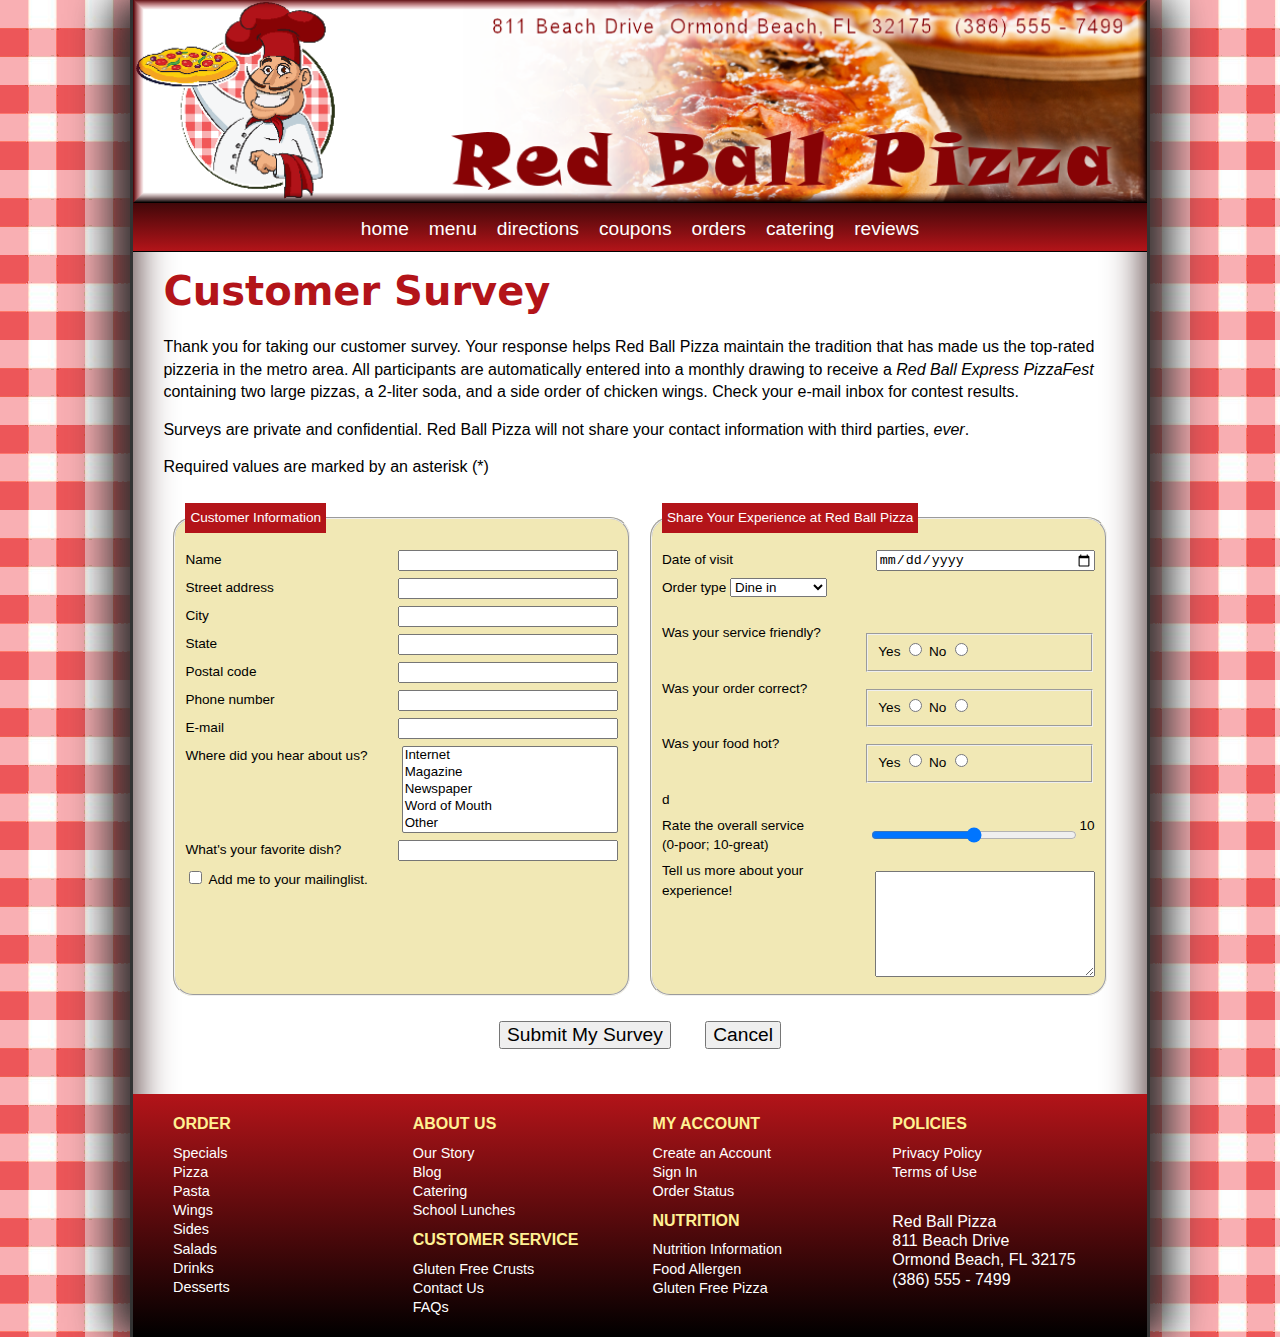
<file: index.html>
<!DOCTYPE html>
<html lang="en">

<head>
   <!--
      New Perspectives on HTML5 and CSS3, 7th Edition
      Tutorial 7
      Tutorial Case

      Red Ball Pizza Survey Form
      Author: 
      Date:   

      Filename:   rb_survey.html

   -->
   <meta charset="utf-8" />
   <meta name="viewport" content="width=device-width, initial-scale=1" />
   <title>Red Ball Survey</title>
   <link href="rb_reset.css" rel="stylesheet" />
   <link href="rb_styles.css" rel="stylesheet" />
   <link href="./rb_forms_txt.css" rel="stylesheet" />
</head>
<style>
   fieldset {
      margin-top: 10px;
   }

   textarea {
      margin-top: 10px;
      height: 100px;
      width: 95%;
   }
</style>

<body>
   <header>
      <img src="rb_logo.png" alt="Red Ball Pizza" id="logoimg" />
      <nav> <a id="navicon" href="#"><img src="rb_navicon.png" alt="" /></a>
         <ul>
            <li><a href="#">home</a></li>
            <li><a href="#">menu</a></li>
            <li><a href="#">directions</a></li>
            <li><a href="#">coupons</a></li>
            <li><a href="#">orders</a></li>
            <li><a href="#">catering</a></li>
            <li><a href="#">reviews</a></li>
         </ul>
      </nav>
   </header>
   <section>
      <h1>Customer Survey</h1>
      <p>Thank you for taking our customer survey. Your response
         helps Red Ball Pizza maintain the tradition that has made
         us the top-rated pizzeria in the metro area.
         All participants are automatically entered into a monthly
         drawing to receive a <em>Red Ball Express PizzaFest</em> containing
         two large pizzas, a 2-liter soda, and a side
         order of chicken wings. Check your e-mail inbox for
         contest results. </p>
      <p>Surveys are private and confidential. Red Ball
         Pizza will not share your contact information with third
         parties, <em>ever</em>. </p>
      <p>Required values are marked by an asterisk (*)</p>

      <form id="survey">
         <fieldset id="custInfo">
            <legend>Customer Information</legend>
            <div class="formRow">
               <label for="name">Name</label>
               <input name="custName" id="name" type="text" required/>
            </div>
            <div class="formRow">
               <label for="street">Street address</label> 
               <input name="custStreet" id="street" type="text" required/>
               </div>
               <div class="formRow">
                  <label for="city">City</label>
                  <input name="custCity" id="city" type="text" required />
               </div>
               <div class="formRow">
                  <label for="state">State</label>
                  <input name="custState" id="state" type="text" required/>
               </div>
               <div class="formRow">
                  <label for="zip">Postal code</label>
                  <input name="custZip" id="zip" type="text" required pattern="^\d{5}(-\d{4})?$"/>
               </div>
               <div class="formRow">
                  <label for="phone">Phone number</label>
                  <input name="custPhone" id="phone" type="tel" required pattern="A\d{10}$[^\(\d{3}\)\s*)?\d{3}[\s-]?\d{4}$"/>
               </div>
               <div class="formRow">
                  <label for="mail">E-mail</label>
                  <input name="custEmail" id="mail" type="email" required/>
               </div>

               <div class="formRow">
               <label for="info">Where did you hear about us?</label>
               <select name="infoSrc" id="info" size="5" multiple required>
                  <option value="internet">Internet</option>
                  <option value="mag">Magazine</option>
                  <option value="news">Newspaper</option>
                  <option value="word">Word of Mouth</option>
                  <option value="other">Other</option>
               </select>
            </div>

            <div class="formRow">

<label for="dish">What's your favorite dish?</label> 
<input name="favDish" id="dish" type="text" list="dishType" required/> 
</div>

<datalist id="dishType">
<option value="Anitpasto Pizza" > </option>
<option value="Big Kahuna Pizza" ></option>
<option value="BBQ Chicken Pizza" ></option>
<option value="Mediterranean Herb Pizza" > </option>
<option value="Pasta Rolls" ></option>
<option value="Pasto Artichoke Pizza" > </option>
 </datalist>


               <input name="mailMe" id="mailCB" value="yes" type="checkbox" required/> 
               <label for="mailCB" required>Add me to your mailinglist. </label>
   
            </fieldset>
         <fieldset id="expInfo">
            <legend>Share Your Experience at Red Ball Pizza</legend>
            <div class="formRow">
               <label for="visit" >Date of visit</label>
               <input name="visitDate" id="visit" type="date" required/>
            </div>
            
            <label for="order">Order type</label>
            <select name="orderType" id="order" required>
               <option value="order1">Carry out</option>
               <option value="order2">Delivery</option>
               <option value="order3" selected>Dine in</option>
               <option value="order4">Take 'n bake</option>
            </select>
               <br>
               <br>


            <div class="formRow">
               <label>Was your service friendly?</label>
               <fieldset class="optGroup">
                  <label for="fYes">Yes</label>
                  <input name="sFriend" id="fYes" value="yes" type="radio" required/>
                  <label for="fNo">No</label>
                  <input name="sFriend" id="fNo" value="no" type="radio" required/>
               </fieldset>
            </div>
            <div class="formRow">
               <label>Was your order correct?</label>
               <fieldset class="optGroup">
                  <label for="cYes">Yes</label>
                  <input name="oCorrect" id="cYes" value="yes" type="radio" required/>
                  <label for="cNo">No</label>
                  <input name="oCorrect" id="cNo" value="no" type="radio" required/>
               </fieldset>
            </div>

            <div class="formRow">

            <label>Was your food hot?</label>
            <fieldset class="optGroup">
               <label for="hYes">Yes</label>
               <input name="foodHot" id="hYes" value="yes" type="radio" required/>
               <label for="hNo">No</label>
               <input name="foodHot" id="hNo" value="no" type="radio" required/>
            </fieldset>
            </div>d

            <div class="formRow">
               <label for="range Box">Rate the overall service<br /> (0-poor; 10-great)</label>
               <input name="serviceRate" id="rangeBox" type="range" value="5" step="1" min="0" max="10" />
               10
            </div>
            <div class="formRow">
            
                  
                  


            <label for="commBox">Tell us more about your experience!</label>
            <textarea name="custExp" id="commBox" required></textarea>

            </div>

         </fieldset>
         <div id="buttons">
            <input type="submit" value="Submit My Survey" /> 
            <input type="reset" value="Cancel" />
            </div>
      </form>
     




   </section>
   <footer>
      <h1>ORDER</h1>
      <a href="#">Specials</a> <a href="#">Pizza</a> <a href="#">Pasta</a> <a href="#">Wings</a> <a href="#">Sides</a>
      <a href="#">Salads</a> <a href="#">Drinks</a> <a href="#">Desserts</a>
      <h1>ABOUT US</h1>
      <a href="#">Our Story</a> <a href="#">Blog</a> <a href="#">Catering</a> <a href="#">School Lunches</a>
      <h1>CUSTOMER SERVICE</h1>
      <a href="#">Gluten Free Crusts</a> <a href="#">Contact Us</a> <a href="#">FAQs</a>
      <h1>MY ACCOUNT</h1>
      <a href="#">Create an Account</a> <a href="#">Sign In</a> <a href="#">Order Status</a>
      <h1>NUTRITION</h1>
      <a href="#">Nutrition Information</a> <a href="#">Food Allergen</a> <a href="#">Gluten Free Pizza</a>
      <h1>POLICIES</h1>
      <a href="#">Privacy Policy</a> <a href="#">Terms of Use</a>
      <address>
         Red Ball Pizza <br />
         811 Beach Drive <br />
         Ormond Beach, FL 32175 <br />
         (386) 555 - 7499
      </address>
   </footer>
</body>

</html>
</file>
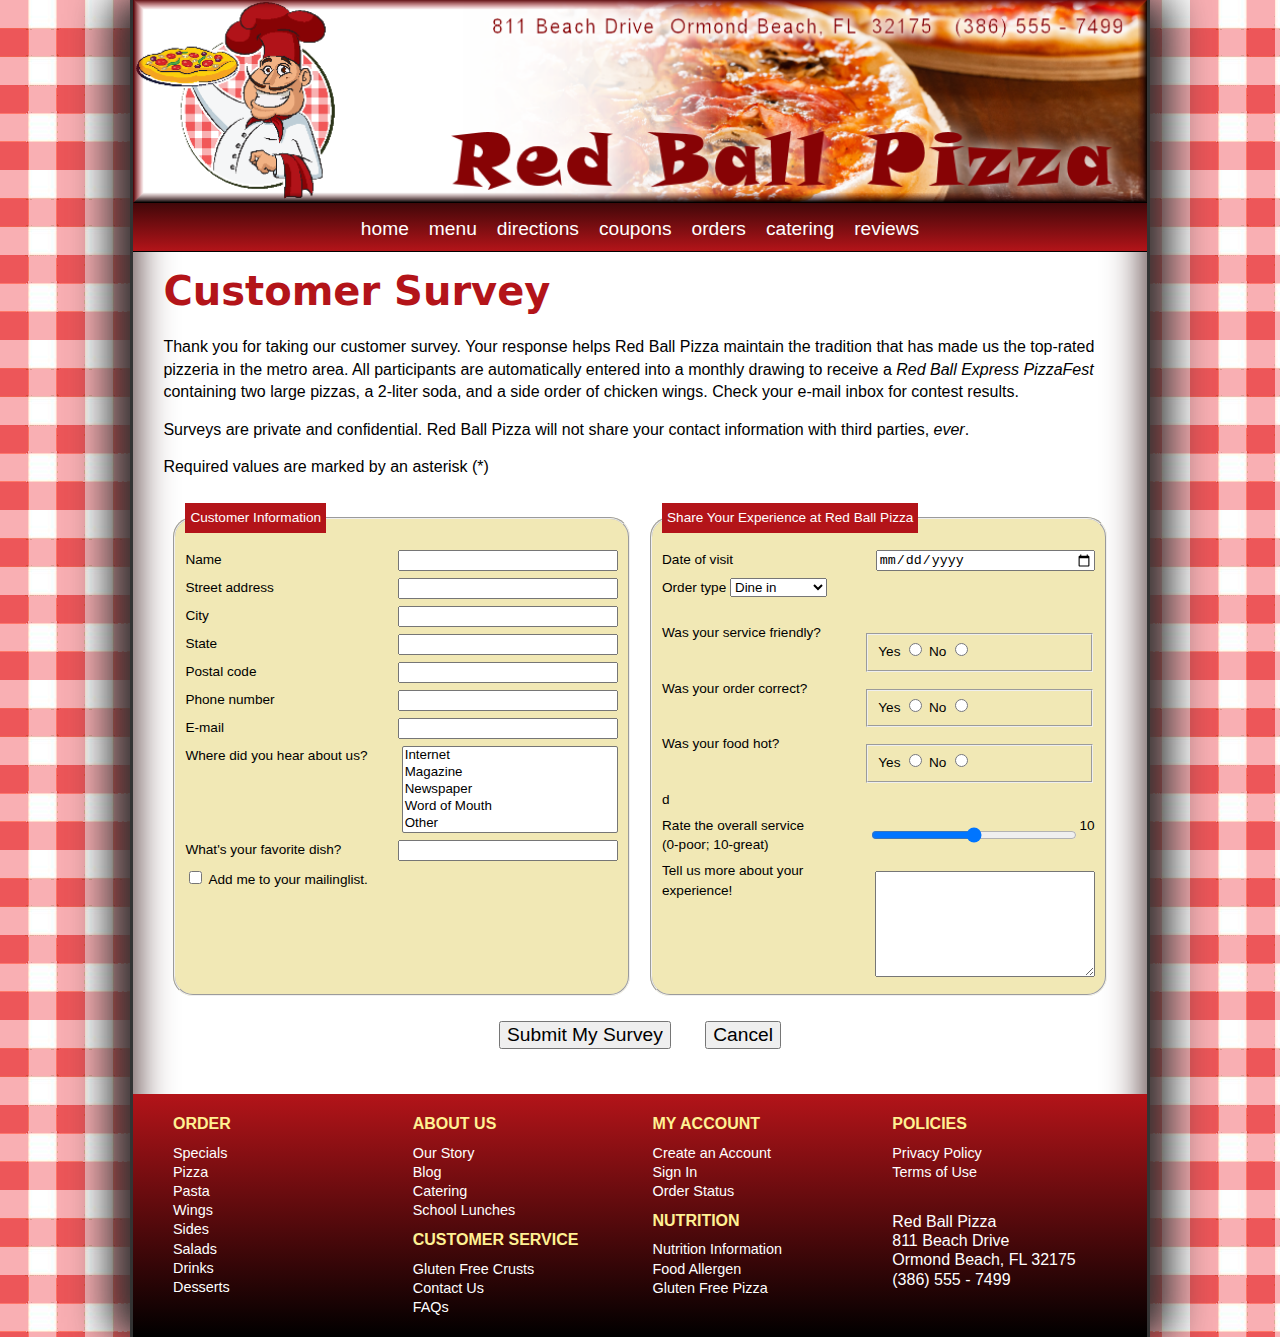
<file: rb_survey_txt.html>
<!DOCTYPE html>
<html lang="en">

<head>
   <!--
      New Perspectives on HTML5 and CSS3, 7th Edition
      Tutorial 7
      Tutorial Case

      Red Ball Pizza Survey Form
      Author: 
      Date:   

      Filename:   rb_survey.html

   -->
   <meta charset="utf-8" />
   <meta name="viewport" content="width=device-width, initial-scale=1" />
   <title>Red Ball Survey</title>
   <link href="rb_reset.css" rel="stylesheet" />
   <link href="rb_styles.css" rel="stylesheet" />
   <link href="./rb_forms_txt.css" rel="stylesheet" />
</head>
<style>
   fieldset {
      margin-top: 10px;
   }

   textarea {
      margin-top: 10px;
      height: 100px;
      width: 95%;
   }
</style>

<body>
   <header>
      <img src="rb_logo.png" alt="Red Ball Pizza" id="logoimg" />
      <nav> <a id="navicon" href="#"><img src="rb_navicon.png" alt="" /></a>
         <ul>
            <li><a href="#">home</a></li>
            <li><a href="#">menu</a></li>
            <li><a href="#">directions</a></li>
            <li><a href="#">coupons</a></li>
            <li><a href="#">orders</a></li>
            <li><a href="#">catering</a></li>
            <li><a href="#">reviews</a></li>
         </ul>
      </nav>
   </header>
   <section>
      <h1>Customer Survey</h1>
      <p>Thank you for taking our customer survey. Your response
         helps Red Ball Pizza maintain the tradition that has made
         us the top-rated pizzeria in the metro area.
         All participants are automatically entered into a monthly
         drawing to receive a <em>Red Ball Express PizzaFest</em> containing
         two large pizzas, a 2-liter soda, and a side
         order of chicken wings. Check your e-mail inbox for
         contest results. </p>
      <p>Surveys are private and confidential. Red Ball
         Pizza will not share your contact information with third
         parties, <em>ever</em>. </p>
      <p>Required values are marked by an asterisk (*)</p>

      <form id="survey">
         <fieldset id="custInfo">
            <legend>Customer Information</legend>
            <div class="formRow">
               <label for="name">Name</label>
               <input name="custName" id="name" type="text" required/>
            </div>
            <div class="formRow">
               <label for="street">Street address</label> 
               <input name="custStreet" id="street" type="text" required/>
               </div>
               <div class="formRow">
                  <label for="city">City</label>
                  <input name="custCity" id="city" type="text" required />
               </div>
               <div class="formRow">
                  <label for="state">State</label>
                  <input name="custState" id="state" type="text" required/>
               </div>
               <div class="formRow">
                  <label for="zip">Postal code</label>
                  <input name="custZip" id="zip" type="text" required pattern="^\d{5}(-\d{4})?$"/>
               </div>
               <div class="formRow">
                  <label for="phone">Phone number</label>
                  <input name="custPhone" id="phone" type="tel" required pattern="A\d{10}$[^\(\d{3}\)\s*)?\d{3}[\s-]?\d{4}$"/>
               </div>
               <div class="formRow">
                  <label for="mail">E-mail</label>
                  <input name="custEmail" id="mail" type="email" required/>
               </div>

               <div class="formRow">
               <label for="info">Where did you hear about us?</label>
               <select name="infoSrc" id="info" size="5" multiple required>
                  <option value="internet">Internet</option>
                  <option value="mag">Magazine</option>
                  <option value="news">Newspaper</option>
                  <option value="word">Word of Mouth</option>
                  <option value="other">Other</option>
               </select>
            </div>

            <div class="formRow">

<label for="dish">What's your favorite dish?</label> 
<input name="favDish" id="dish" type="text" list="dishType" required/> 
</div>

<datalist id="dishType">
<option value="Anitpasto Pizza" > </option>
<option value="Big Kahuna Pizza" ></option>
<option value="BBQ Chicken Pizza" ></option>
<option value="Mediterranean Herb Pizza" > </option>
<option value="Pasta Rolls" ></option>
<option value="Pasto Artichoke Pizza" > </option>
 </datalist>


               <input name="mailMe" id="mailCB" value="yes" type="checkbox" required/> 
               <label for="mailCB" required>Add me to your mailinglist. </label>
   
            </fieldset>
         <fieldset id="expInfo">
            <legend>Share Your Experience at Red Ball Pizza</legend>
            <div class="formRow">
               <label for="visit" >Date of visit</label>
               <input name="visitDate" id="visit" type="date" required/>
            </div>
            
            <label for="order">Order type</label>
            <select name="orderType" id="order" required>
               <option value="order1">Carry out</option>
               <option value="order2">Delivery</option>
               <option value="order3" selected>Dine in</option>
               <option value="order4">Take 'n bake</option>
            </select>
               <br>
               <br>


            <div class="formRow">
               <label>Was your service friendly?</label>
               <fieldset class="optGroup">
                  <label for="fYes">Yes</label>
                  <input name="sFriend" id="fYes" value="yes" type="radio" required/>
                  <label for="fNo">No</label>
                  <input name="sFriend" id="fNo" value="no" type="radio" required/>
               </fieldset>
            </div>
            <div class="formRow">
               <label>Was your order correct?</label>
               <fieldset class="optGroup">
                  <label for="cYes">Yes</label>
                  <input name="oCorrect" id="cYes" value="yes" type="radio" required/>
                  <label for="cNo">No</label>
                  <input name="oCorrect" id="cNo" value="no" type="radio" required/>
               </fieldset>
            </div>

            <div class="formRow">

            <label>Was your food hot?</label>
            <fieldset class="optGroup">
               <label for="hYes">Yes</label>
               <input name="foodHot" id="hYes" value="yes" type="radio" required/>
               <label for="hNo">No</label>
               <input name="foodHot" id="hNo" value="no" type="radio" required/>
            </fieldset>
            </div>d

            <div class="formRow">
               <label for="range Box">Rate the overall service<br /> (0-poor; 10-great)</label>
               <input name="serviceRate" id="rangeBox" type="range" value="5" step="1" min="0" max="10" />
               10
            </div>
            <div class="formRow">
            
                  
                  


            <label for="commBox">Tell us more about your experience!</label>
            <textarea name="custExp" id="commBox" required></textarea>

            </div>

         </fieldset>
         <div id="buttons">
            <input type="submit" value="Submit My Survey" /> 
            <input type="reset" value="Cancel" />
            </div>
      </form>
     




   </section>
   <footer>
      <h1>ORDER</h1>
      <a href="#">Specials</a> <a href="#">Pizza</a> <a href="#">Pasta</a> <a href="#">Wings</a> <a href="#">Sides</a>
      <a href="#">Salads</a> <a href="#">Drinks</a> <a href="#">Desserts</a>
      <h1>ABOUT US</h1>
      <a href="#">Our Story</a> <a href="#">Blog</a> <a href="#">Catering</a> <a href="#">School Lunches</a>
      <h1>CUSTOMER SERVICE</h1>
      <a href="#">Gluten Free Crusts</a> <a href="#">Contact Us</a> <a href="#">FAQs</a>
      <h1>MY ACCOUNT</h1>
      <a href="#">Create an Account</a> <a href="#">Sign In</a> <a href="#">Order Status</a>
      <h1>NUTRITION</h1>
      <a href="#">Nutrition Information</a> <a href="#">Food Allergen</a> <a href="#">Gluten Free Pizza</a>
      <h1>POLICIES</h1>
      <a href="#">Privacy Policy</a> <a href="#">Terms of Use</a>
      <address>
         Red Ball Pizza <br />
         811 Beach Drive <br />
         Ormond Beach, FL 32175 <br />
         (386) 555 - 7499
      </address>
   </footer>
</body>

</html>
</file>
<file: rb_styles.css>
@charset "utf-8";

/*
   New Perspectives on HTML and CSS
   Tutorial 7
   Tutorial Case

   Red Ball Pizza General Style Sheet
  
   Filename: rb_styles.css

*/


/* HTML and Body styles */

html {
   background: rgb(246, 174, 176) url(rb_background.png);
   font-family: Verdana, Geneva, sans-serif;
   height: 100%;
}

body {
   background-color: white;
   box-shadow: rgb(51, 51, 51) 20px 0px 40px,  rgb(51, 51, 51) -20px 0px 40px,
               inset rgb(51, 21, 21) 0px 0px 40px;
   border-left: 3px solid rgb(51, 51, 51);
   border-right: 3px solid rgb(51, 51, 51);
   min-height: 100%;  
   margin: 0px auto;
   min-width: 320px;
   max-width: 1020px;  
   width: 100%;
}


/* Header styles */

header img#logoimg {
   width: 100%;
}

header {
   background: linear-gradient(to bottom, black 70%, rgb(179, 20, 25));
   border-bottom: 1px solid rgb(0, 0, 0);
   color: white;
}



/* Navigation list styles */

header nav ul li {
   font-size: 1.2em; 
   line-height: 2.3em; 
   height: 2.3em;
   padding: 0px 10px;
}

header nav ul li a {
   color: white;
   display: block;
   width: 100%;
}

header nav ul li a:hover {
   color: rgb(249, 209, 17);
}

a#navicon {
   display: none;
}


section {
   margin: 30px 3%;
}

section h1 {
   font-family: Segoe, "Segoe UI", "DejaVu Sans", "Trebuchet MS", Verdana, sans-serif;
   font-size: 2.5em;
   color: rgb(179, 20, 25);
   margin-bottom: 35px;
}

section p {
   line-height: 1.4em;
   margin: 15px 0px;
}



/* Footer styles */   

footer {
   color: white;    
   background: linear-gradient(to bottom, rgb(179, 20, 25), black);   
   -moz-column-width: 200px;
   -webkit-column-width: 200px;
    column-width: 200px;

   -moz-column-gap: 25px;
   -webkit-column-gap: 25px;
    column-gap: 25px;
    
    padding: 20px 40px;
  
}

footer h1 {
   color: rgb(255, 241, 147);   
   font-size: 1em;
   margin: 10px 0px;
}

footer h1:first-of-type {
   margin-top: 0px;
}

footer a {
   display: block;
   color: white;
   text-decoration: none;
   font-size: 0.9em;
}

footer a:hover {
   text-decoration: underline;
}

footer address {
   margin-top: 30px;
   font-style: normal;
}

/* ===============================
   Mobile Styles: 0px to 640px 
   ===============================
*/
@media only screen and (max-width: 640px) {

   
   a#navicon {
      display: block;
   }
   
   header nav ul {
      display: none;
   }
   
   header nav ul li {
      font-size: 1em;
      line-height: 1.3em;
      height: 1.3em;
   }
   
   a#navicon:hover+ul, header nav ul:hover {
      display: block;
   }
   
   section h1 {
      font-size: 1.5em;
   }
   
   section p {
      font-size: 0.9em;
   }
}

/* =============================================
   Tablet and Desktop Styles: greater than 640px
   =============================================
*/
@media only screen and (min-width: 641px) {

   body header nav ul {
      display: -webkit-flex;
      display: flex;
      -webkit-flex-flow: row nowrap;
      flex-flow: row nowrap;
      -webkit-justify-content: center;
      justify-content: center;
   }
   
   body header nav ul li {
      -webkit-flex: 0 1 auto;
      flex: 0 1 auto;
   }
}
</file>
<file: rb_forms_txt.css>
form#survey {
display: -webkit-flex;
display: flex;
-webkit-flex-flow: row wrap; flex-flow: row wrap;
}


form#survey > fieldset {
background-color: rgb(241, 232, 181);
border-radius: 20px;
-webkit-flex: 1 1 300px;
flex: 1 1 300px;
font-size: 0.85em;
padding: 10px;
margin: 10px;
}



Legend{
background-color: rgb(179, 20, 25);
color: white;
padding: 5px;
}



div.formRow {

display: -webkit-flex; display: flex;
-webkit-flex-flow: row wrap;
flex-flow: row wrap;
margin: 7px 0px;
width: 100%;
}
div.formRow > * {
-webkit-flex: 1 1 150px; flex: 1 1 150px;
}


div#buttons {
text-align: center; width: 100%;
}


input[type='submit'], input[type='reset'] {
font-size: 1.2em;
-padding: 5px; margin: 15px;
}
</file>
